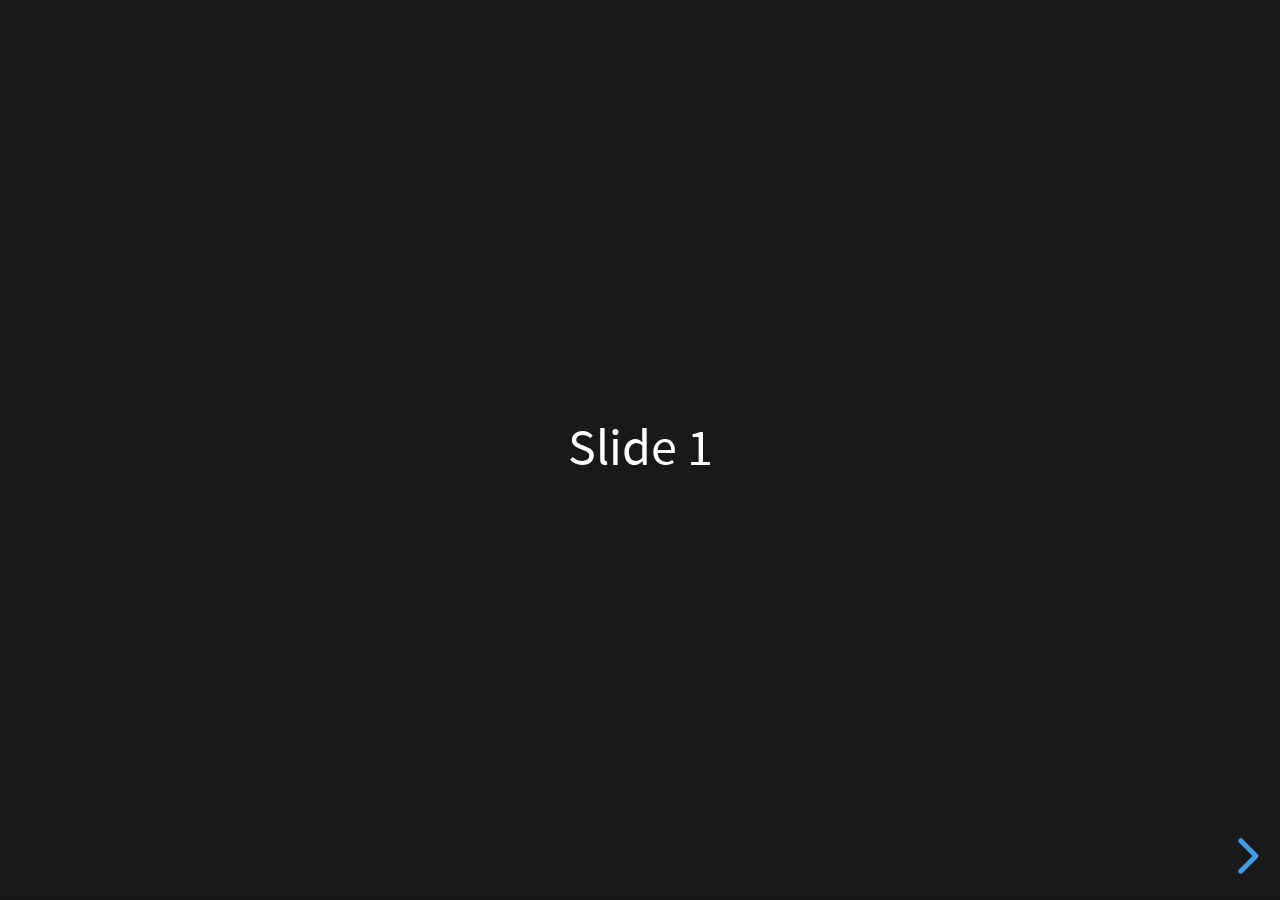
<file: reveal.js/index.html>
<!doctype html>
<html>
	<head>
		<meta charset="utf-8">
		<meta name="viewport" content="width=device-width, initial-scale=1.0, maximum-scale=1.0, user-scalable=no">

		<title>reveal.js</title>

		<link rel="stylesheet" href="css/reset.css">
		<link rel="stylesheet" href="css/reveal.css">
		<link rel="stylesheet" href="css/theme/black.css">

		<!-- Theme used for syntax highlighting of code -->
		<link rel="stylesheet" href="lib/css/monokai.css">

		<!-- Printing and PDF exports -->
		<script>
			var link = document.createElement( 'link' );
			link.rel = 'stylesheet';
			link.type = 'text/css';
			link.href = window.location.search.match( /print-pdf/gi ) ? 'css/print/pdf.css' : 'css/print/paper.css';
			document.getElementsByTagName( 'head' )[0].appendChild( link );
		</script>
	</head>
	<body>
		<div class="reveal">
			<div class="slides">
				<section>Slide 1</section>
				<section>Slide 2</section>
			</div>
		</div>

		<script src="js/reveal.js"></script>

		<script>
			// More info about config & dependencies:
			// - https://github.com/hakimel/reveal.js#configuration
			// - https://github.com/hakimel/reveal.js#dependencies
			Reveal.initialize({
				dependencies: [
					{ src: 'plugin/markdown/marked.js' },
					{ src: 'plugin/markdown/markdown.js' },
					{ src: 'plugin/notes/notes.js', async: true },
					{ src: 'plugin/highlight/highlight.js', async: true }
				]
			});
		</script>
	</body>
</html>
</file>
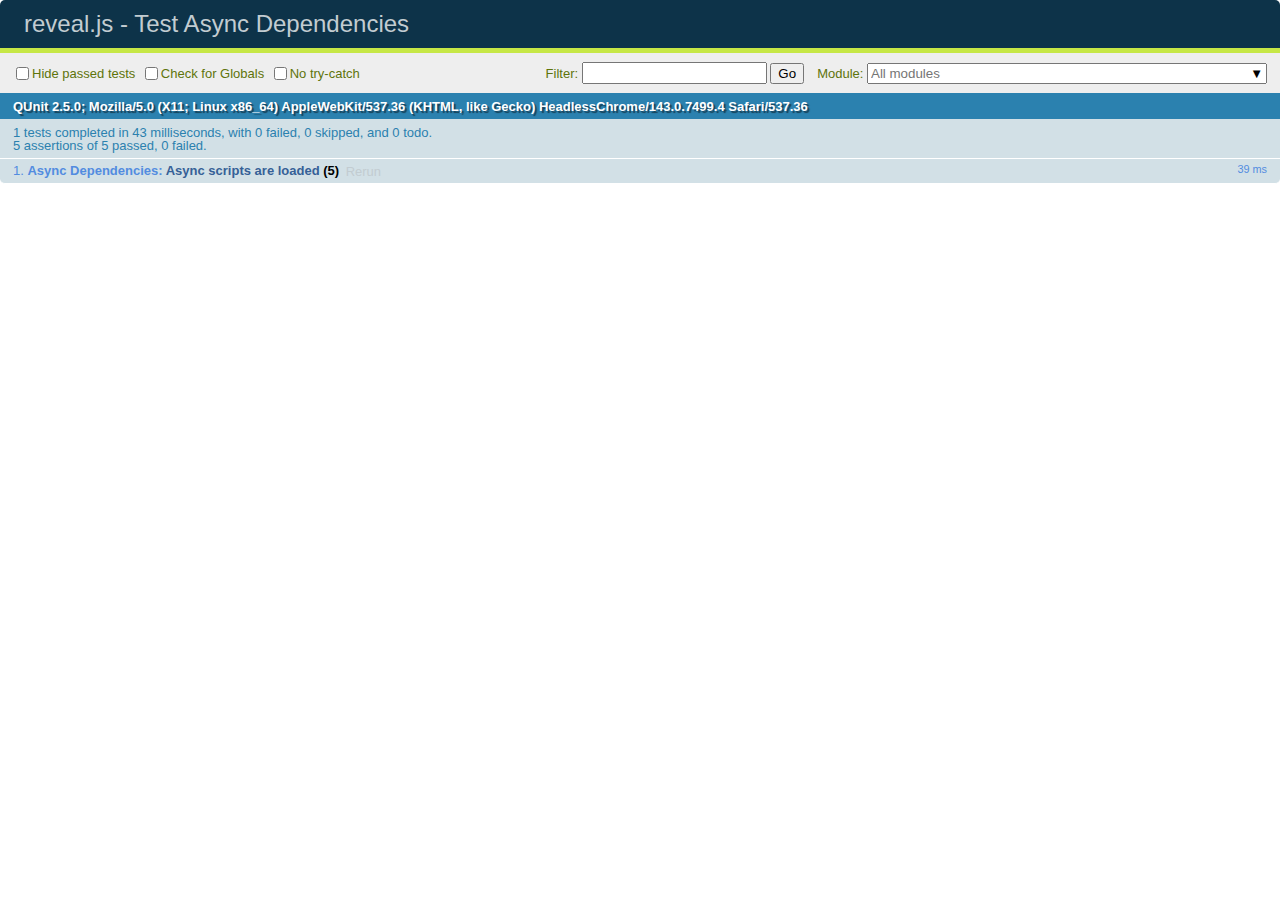
<file: reveal.js/test/test-dependencies-async.html>
<!doctype html>
<html lang="en">

	<head>
		<meta charset="utf-8">

		<title>reveal.js - Test Async Dependencies</title>

		<link rel="stylesheet" href="../css/reveal.css">
		<link rel="stylesheet" href="qunit-2.5.0.css">
	</head>

	<body style="overflow: auto;">

		<div id="qunit"></div>
		<div id="qunit-fixture"></div>

		<div class="reveal" style="display: none;">

			<div class="slides">

				<section>Slide content</section>

			</div>

		</div>

		<script src="../js/reveal.js"></script>
		<script src="qunit-2.5.0.js"></script>

		<script>
			var	externalScriptSequence = '';
			var scriptCount = 0;

			QUnit.config.autostart = false;
			QUnit.module( 'Async Dependencies' );

			QUnit.test( 'Async scripts are loaded', function( assert ) {
				assert.expect( 5 );
				var done = assert.async( 5 );

				function callback( event ) {
					if( externalScriptSequence.length === 1 ) {
						assert.ok( externalScriptSequence === 'A', 'first callback was sync script' );
						done();
					}
					else {
						assert.ok( true, 'async script loaded' );
						done();
					}

					if( externalScriptSequence.length === 4 ) {
						assert.ok( 	externalScriptSequence.indexOf( 'A' ) !== -1 &&
									externalScriptSequence.indexOf( 'B' ) !== -1 &&
									externalScriptSequence.indexOf( 'C' ) !== -1 &&
									externalScriptSequence.indexOf( 'D' ) !== -1, 'four unique scripts were loaded' );
						done();
					}

					scriptCount ++;
				}

				Reveal.initialize({
					dependencies: [
						{ src: 'assets/external-script-a.js', async: false, callback: callback },
						{ src: 'assets/external-script-b.js', async: true, callback: callback },
						{ src: 'assets/external-script-c.js', async: true, callback: callback },
						{ src: 'assets/external-script-d.js', async: true, callback: callback }
					]
				});
			});

			QUnit.start();

		</script>

	</body>
</html>
</file>
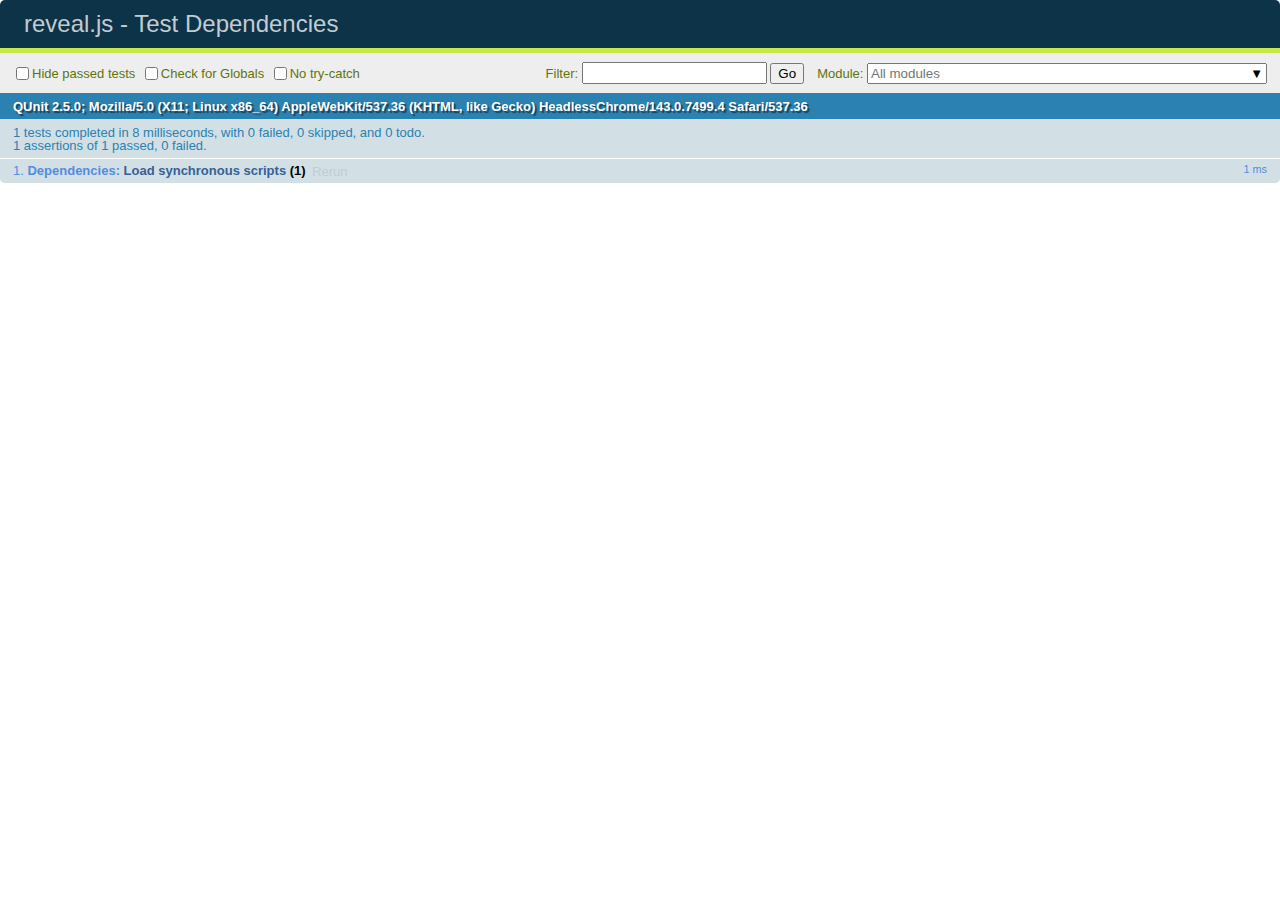
<file: reveal.js/test/test-dependencies.html>
<!doctype html>
<html lang="en">

	<head>
		<meta charset="utf-8">

		<title>reveal.js - Test Dependencies</title>

		<link rel="stylesheet" href="../css/reveal.css">
		<link rel="stylesheet" href="qunit-2.5.0.css">
	</head>

	<body style="overflow: auto;">

		<div id="qunit"></div>
		<div id="qunit-fixture"></div>

		<div class="reveal" style="display: none;">

			<div class="slides">

				<section>Slide content</section>

			</div>

		</div>

		<script src="../js/reveal.js"></script>
		<script src="qunit-2.5.0.js"></script>

		<script>
			window.externalScriptSequence = '';

			Reveal.addEventListener( 'ready', function() {

				QUnit.module( 'Dependencies' );

				QUnit.test( 'Load synchronous scripts', function( assert ) {
					assert.strictEqual( window.externalScriptSequence, 'ABC', 'Loaded and executed in order' );
				});

			} );

			Reveal.initialize({
				dependencies: [
					{ src: 'assets/external-script-a.js' },
					{ src: 'assets/external-script-b.js' },
					{ src: 'assets/external-script-c.js' }
				]
			});
		</script>

	</body>
</html>
</file>
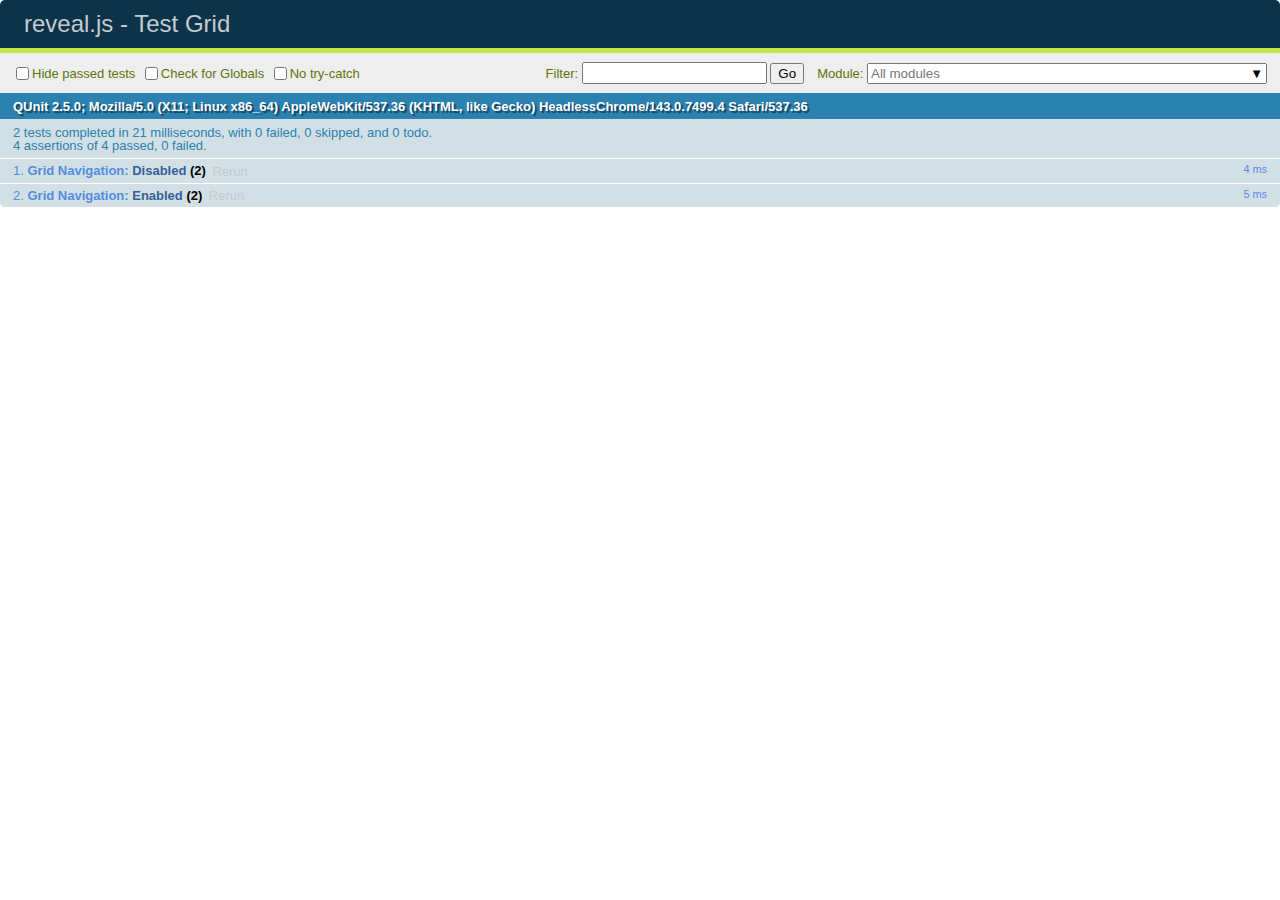
<file: reveal.js/test/test-grid-navigation.html>
<!doctype html>
<html lang="en">

	<head>
		<meta charset="utf-8">

		<title>reveal.js - Test Grid</title>

		<link rel="stylesheet" href="../css/reveal.css">
		<link rel="stylesheet" href="qunit-2.5.0.css">
	</head>

	<body style="overflow: auto;">

		<div id="qunit"></div>
		<div id="qunit-fixture"></div>

		<div class="reveal" style="display: none;">

			<div class="slides">

				<section>0</section>
				<section>
					<section>1.1</section>
					<section>1.2</section>
					<section>1.3</section>
					<section>1.4</section>
				</section>
				<section>
					<section>2.1</section>
					<section>2.2</section>
					<section>2.3</section>
					<section>2.4</section>
				</section>

			</div>

		</div>

		<script src="../js/reveal.js"></script>
		<script src="qunit-2.5.0.js"></script>

		<script>
			Reveal.addEventListener( 'ready', function() {

				QUnit.module( 'Grid Navigation' );

				QUnit.test( 'Disabled', function( assert ) {
					Reveal.right();
					Reveal.down();
					Reveal.down();
					assert.deepEqual( Reveal.getIndices(), { h: 1, v: 2, f: undefined }, 'Correct starting point' );
					Reveal.right();
					assert.deepEqual( Reveal.getIndices(), { h: 2, v: 0, f: undefined }, 'Moves to top when going to adjacent stack' );
				});

				QUnit.test( 'Enabled', function( assert ) {
					Reveal.configure({ navigationMode: 'grid' });
					Reveal.slide( 0, 0 );
					Reveal.right();
					Reveal.down();
					Reveal.down();
					assert.deepEqual( Reveal.getIndices(), { h: 1, v: 2, f: undefined }, 'Correct starting point' );
					Reveal.right();
					assert.deepEqual( Reveal.getIndices(), { h: 2, v: 2, f: undefined }, 'Remains at same vertical index when going to adjacent stack' );
				});

			} );

			Reveal.initialize();
		</script>

	</body>
</html>
</file>
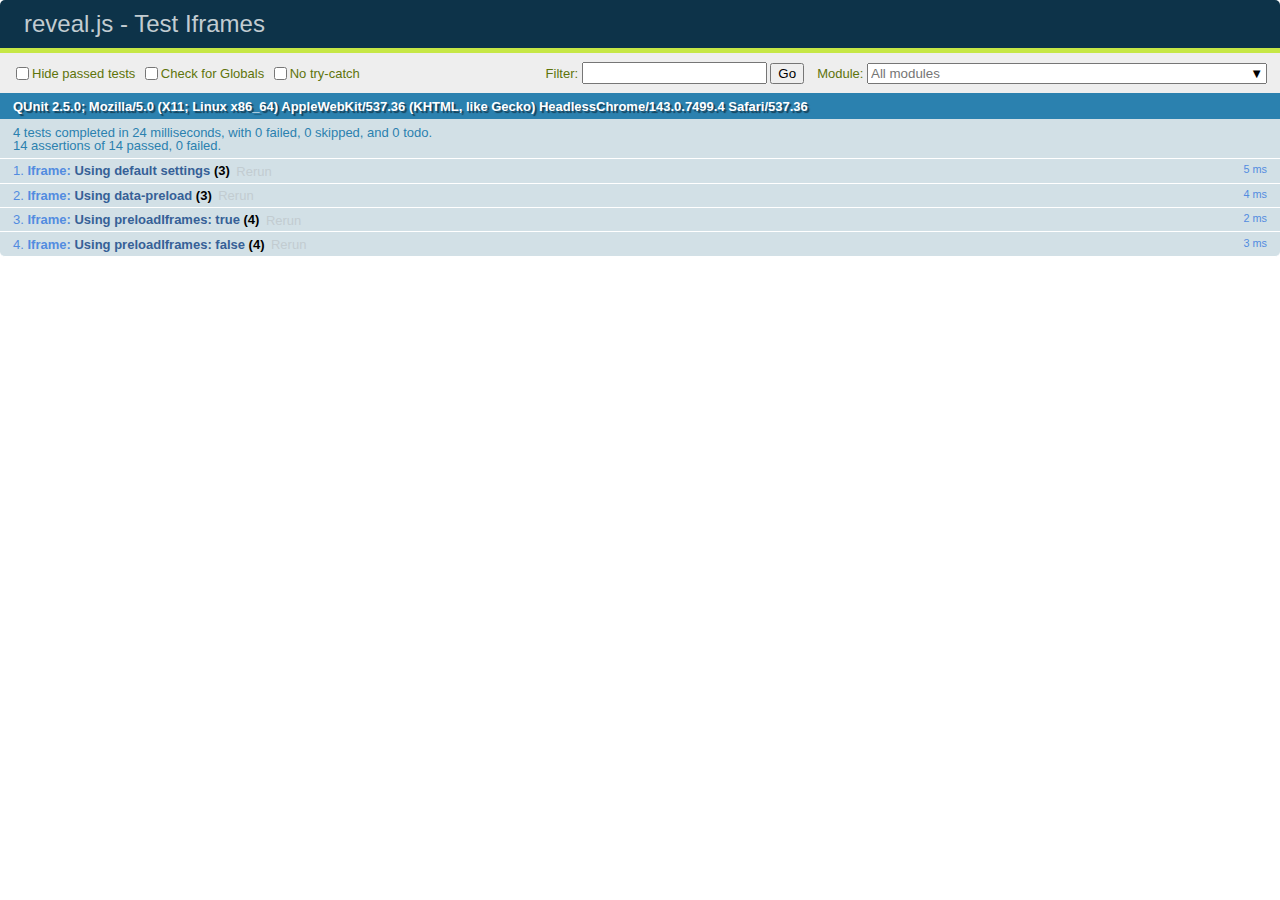
<file: reveal.js/test/test-iframes.html>
<!doctype html>
<html lang="en">

	<head>
		<meta charset="utf-8">

		<title>reveal.js - Test Iframes</title>

		<link rel="stylesheet" href="../css/reveal.css">
		<link rel="stylesheet" href="qunit-2.5.0.css">
	</head>

	<body style="overflow: auto;">

		<div id="qunit"></div>
		<div id="qunit-fixture"></div>

		<div class="reveal" style="display: none;">

			<div class="slides">

				<section>1</section>
				<section>2</section>
				<section>
					<iframe class="default-iframe" data-src="#"></iframe>
					<iframe class="preload-iframe" data-src="#" data-preload></iframe>
				</section>

			</div>

		</div>

		<script src="../js/reveal.js"></script>
		<script src="qunit-2.5.0.js"></script>

		<script>


			Reveal.addEventListener( 'ready', function() {

				var defaultIframe = document.querySelector( '.default-iframe' ),
					preloadIframe = document.querySelector( '.preload-iframe' );

				QUnit.module( 'Iframe' );

				QUnit.test( 'Using default settings', function( assert ) {

					Reveal.slide(1);
					assert.strictEqual( defaultIframe.hasAttribute( 'src' ), false, 'not preloaded when within viewDistance' );

					Reveal.slide(2);
					assert.strictEqual( defaultIframe.hasAttribute( 'src' ), true, 'loaded when slide becomes visible' );

					Reveal.slide(1);
					assert.strictEqual( defaultIframe.hasAttribute( 'src' ), false, 'unloaded when slide becomes invisible' );

				});

				QUnit.test( 'Using data-preload', function( assert ) {

					Reveal.slide(1);
					assert.strictEqual( preloadIframe.hasAttribute( 'src' ), true, 'preloaded within viewDistance' );

					Reveal.slide(2);
					assert.strictEqual( preloadIframe.hasAttribute( 'src' ), true, 'loaded when slide becoems visible' );

					Reveal.slide(0);
					assert.strictEqual( preloadIframe.hasAttribute( 'src' ), false, 'unloads outside of viewDistance' );

				});

				QUnit.test( 'Using preloadIframes: true', function( assert ) {

					Reveal.configure({ preloadIframes: true });

					Reveal.slide(1);
					assert.strictEqual( defaultIframe.hasAttribute( 'src' ), true, 'preloaded within viewDistance' );
					assert.strictEqual( preloadIframe.hasAttribute( 'src' ), true, 'preloaded within viewDistance' );

					Reveal.slide(2);
					assert.strictEqual( defaultIframe.hasAttribute( 'src' ), true, 'loaded when slide becomes visible' );
					assert.strictEqual( preloadIframe.hasAttribute( 'src' ), true, 'loaded when slide becomes visible' );

				});

				QUnit.test( 'Using preloadIframes: false', function( assert ) {

					Reveal.configure({ preloadIframes: false });

					Reveal.slide(0);
					assert.strictEqual( defaultIframe.hasAttribute( 'src' ), false, 'not preloaded within viewDistance' );
					assert.strictEqual( preloadIframe.hasAttribute( 'src' ), false, 'not preloaded within viewDistance' );

					Reveal.slide(2);
					assert.strictEqual( defaultIframe.hasAttribute( 'src' ), true, 'loaded when slide becomes visible' );
					assert.strictEqual( preloadIframe.hasAttribute( 'src' ), true, 'loaded when slide becomes visible' );

				});

			} );

			Reveal.initialize({
				viewDistance: 2
			});
		</script>

	</body>
</html>
</file>
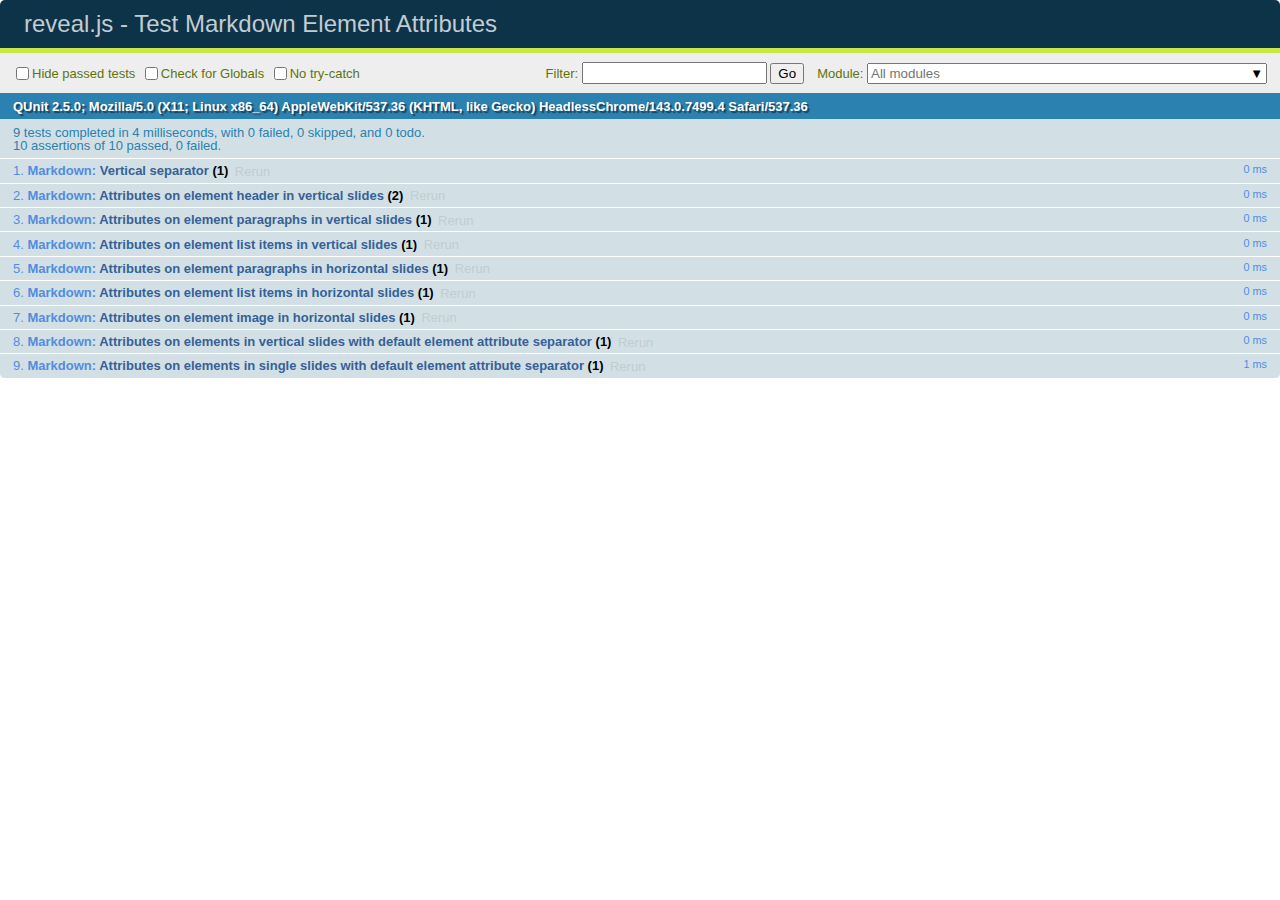
<file: reveal.js/test/test-markdown-element-attributes.html>
<!doctype html>
<html lang="en">

	<head>
		<meta charset="utf-8">

		<title>reveal.js - Test Markdown Element Attributes</title>

		<link rel="stylesheet" href="../css/reveal.css">
		<link rel="stylesheet" href="qunit-2.5.0.css">
	</head>

	<body style="overflow: auto;">

		<div id="qunit"></div>
		<div id="qunit-fixture"></div>

		<div class="reveal" style="display: none;">

			<div class="slides">

				<!-- <section data-markdown="example.md" data-separator="^\n\n\n" data-separator-vertical="^\n\n"></section> -->

				<!-- Slides are separated by newline + three dashes + newline, vertical slides identical but two dashes -->
				<section data-markdown data-separator="^\n---\n$" data-separator-vertical="^\n--\n$" data-element-attributes="{_\s*?([^}]+?)}">>
					<script type="text/template">
						## Slide 1.1
						<!-- {_class="fragment fade-out" data-fragment-index="1"} -->

						--

						## Slide 1.2
						<!-- {_class="fragment shrink"} -->

						Paragraph 1
						<!-- {_class="fragment grow"} -->

						Paragraph 2
						<!-- {_class="fragment grow"} -->

						- list item 1 <!-- {_class="fragment grow"} -->
						- list item 2 <!-- {_class="fragment grow"} -->
						- list item 3 <!-- {_class="fragment grow"} -->


						---

						## Slide 2


						Paragraph 1.2  
						multi-line <!-- {_class="fragment highlight-red"} -->

						Paragraph 2.2 <!-- {_class="fragment highlight-red"} -->

						Paragraph 2.3 <!-- {_class="fragment highlight-red"} -->

						Paragraph 2.4 <!-- {_class="fragment highlight-red"} -->

						- list item 1 <!-- {_class="fragment highlight-green"} -->
						- list item 2<!-- {_class="fragment highlight-green"} -->
						- list item 3<!-- {_class="fragment highlight-green"} -->
						- list item 4
						<!-- {_class="fragment highlight-green"} -->
						- list item 5<!-- {_class="fragment highlight-green"} -->

						Test

						![Example Picture](examples/assets/image2.png) <!-- {_class="reveal stretch"} -->

					</script>
				</section>



				<section 	data-markdown data-separator="^\n\n\n"
									data-separator-vertical="^\n\n"
									data-separator-notes="^Note:"
									data-charset="utf-8">
					<script type="text/template">
						# Test attributes in Markdown with default separator
						## Slide 1 Def <!-- .element: class="fragment highlight-red" data-fragment-index="1" -->


						## Slide 2 Def
						<!-- .element: class="fragment highlight-red" -->

					</script>
				</section>

				<section data-markdown>
				  <script type="text/template">
					## Hello world
					A paragraph
					<!-- .element: class="fragment highlight-blue" -->
				  </script>
				</section>

				<section data-markdown>
				  <script type="text/template">
					## Hello world

					Multiple  
					Line
					<!-- .element: class="fragment highlight-blue" -->
				  </script>
				</section>

				<section data-markdown>
				  <script type="text/template">
					## Hello world

					Test<!-- .element: class="fragment highlight-blue" -->

					More Test
				  </script>
				</section>


			</div>

		</div>

		<script src="../js/reveal.js"></script>
		<script src="../plugin/markdown/marked.js"></script>
		<script src="../plugin/markdown/markdown.js"></script>
		<script src="qunit-2.5.0.js"></script>

		<script src="test-markdown-element-attributes.js"></script>

	</body>
</html>
</file>
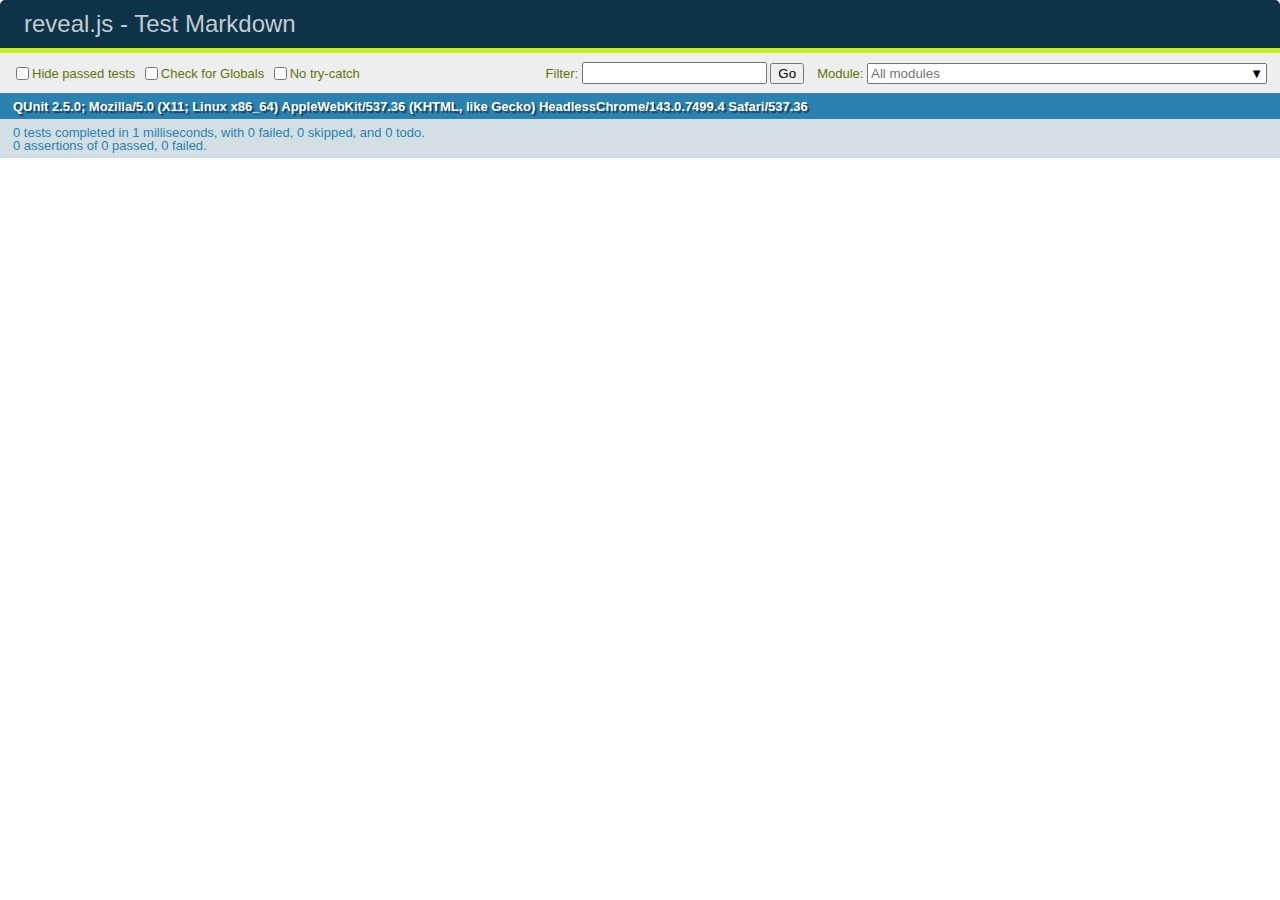
<file: reveal.js/test/test-markdown-external.html>
<!doctype html>
<html lang="en">

	<head>
		<meta charset="utf-8">

		<title>reveal.js - Test Markdown</title>

		<link rel="stylesheet" href="../css/reveal.css">
		<link rel="stylesheet" href="qunit-2.5.0.css">
	</head>

	<body style="overflow: auto;">

		<div id="qunit"></div>
		<div id="qunit-fixture"></div>

		<div class="reveal" style="display: none;">

			<div class="slides">
				<!-- <section data-markdown="simple.md" data-separator="^\r?\n\r?\n\r?\n" data-separator-vertical="^\r?\n\r?\n"></section> -->
			</div>

		</div>

		<script src="../js/reveal.js"></script>
		<script src="../plugin/highlight/highlight.js"></script>
		<script src="../plugin/markdown/marked.js"></script>
		<script src="../plugin/markdown/markdown.js"></script>
		<script src="qunit-2.5.0.js"></script>

		<!-- <script src="test-markdown-external.js"></script> -->

		<!-- Test disabled 28/2/2019 by Hakim – Markdown plugin needs to be updated to load extenal files asycnhronously -->

	</body>
</html>
</file>
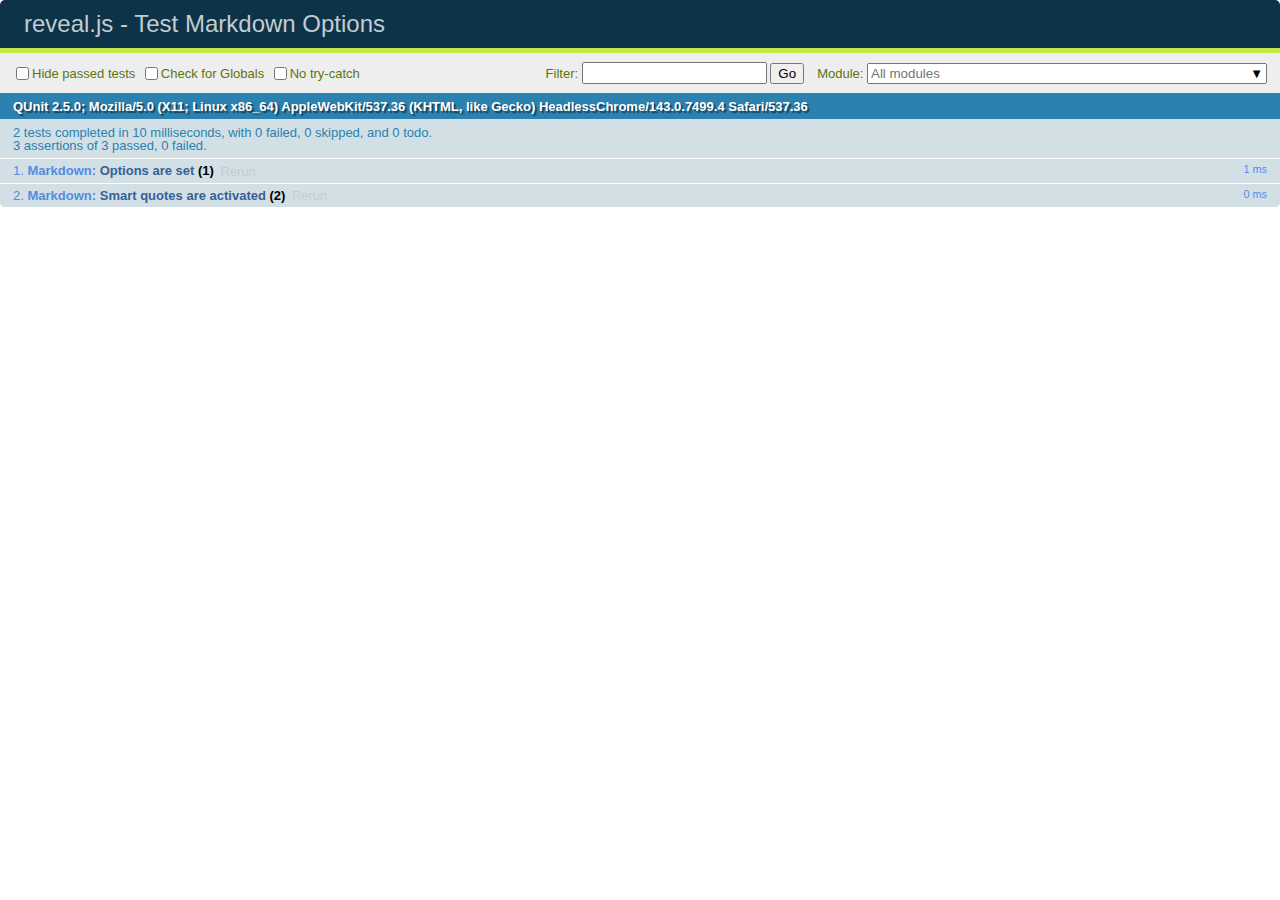
<file: reveal.js/test/test-markdown-options.html>
<!doctype html>
<html lang="en">

	<head>
		<meta charset="utf-8">

		<title>reveal.js - Test Markdown Options</title>

		<link rel="stylesheet" href="../css/reveal.css">
		<link rel="stylesheet" href="qunit-2.5.0.css">
	</head>

	<body style="overflow: auto;">

		<div id="qunit"></div>
		<div id="qunit-fixture"></div>

		<div class="reveal" style="display: none;">

			<div class="slides">

				<section data-markdown>
					<script type="text/template">
						## Testing Markdown Options

						This "slide" should contain 'smart' quotes.
					</script>
				</section>

			</div>

		</div>

		<script src="../js/reveal.js"></script>
		<script src="qunit-2.5.0.js"></script>

		<script src="test-markdown-options.js"></script>

	</body>
</html>
</file>
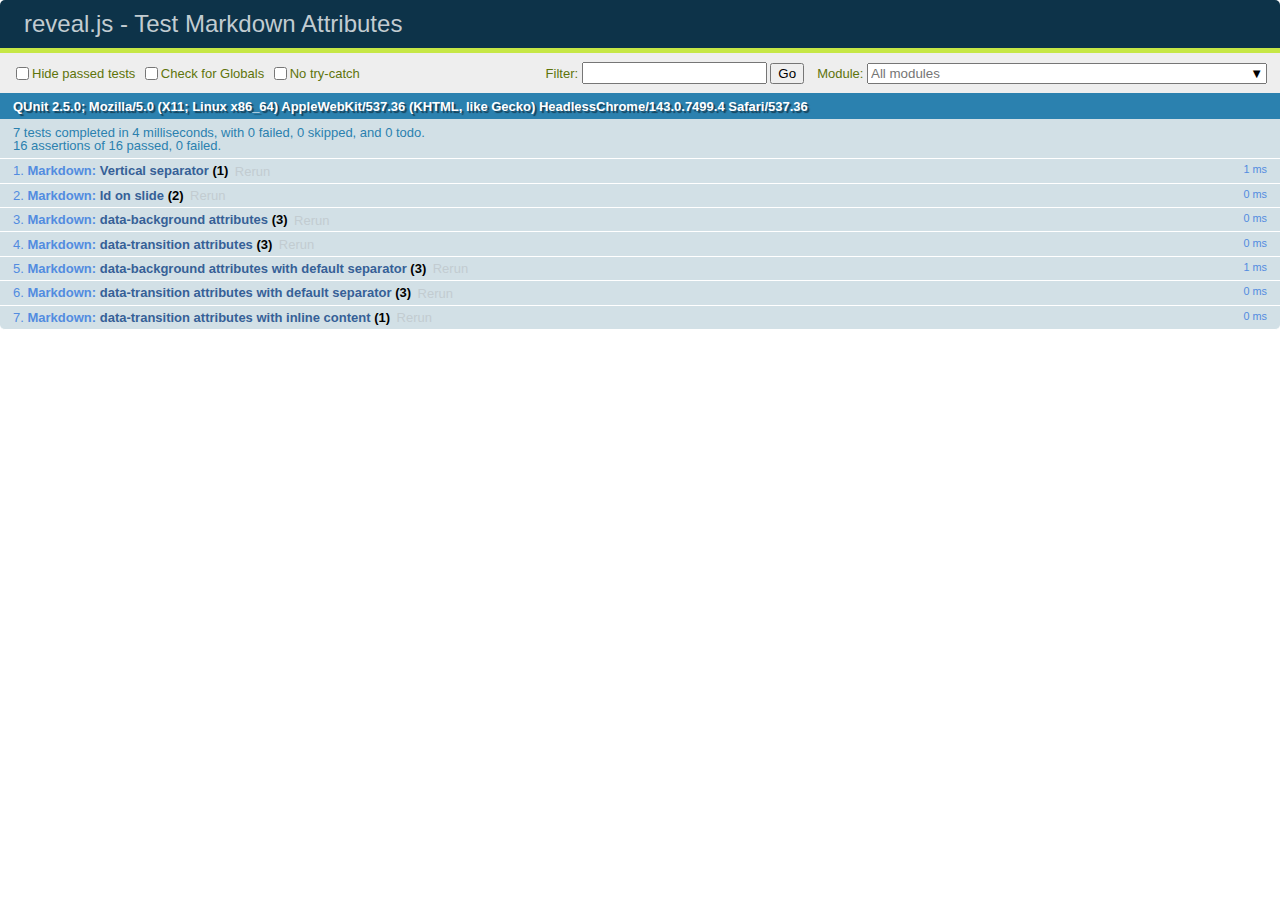
<file: reveal.js/test/test-markdown-slide-attributes.html>
<!doctype html>
<html lang="en">

	<head>
		<meta charset="utf-8">

		<title>reveal.js - Test Markdown Attributes</title>

		<link rel="stylesheet" href="../css/reveal.css">
		<link rel="stylesheet" href="qunit-2.5.0.css">
	</head>

	<body style="overflow: auto;">

		<div id="qunit"></div>
		<div id="qunit-fixture"></div>

		<div class="reveal" style="display: none;">

			<div class="slides">

				<!-- <section data-markdown="example.md" data-separator="^\n\n\n" data-separator-vertical="^\n\n"></section> -->

				<!-- Slides are separated by three lines, vertical slides by two lines, attributes are one any line starting with (spaces and) two dashes -->
				<section 	data-markdown data-separator="^\n\n\n"
									data-separator-vertical="^\n\n"
									data-separator-notes="^Note:"
									data-attributes="--\s(.*?)$"
									data-charset="utf-8">
					<script type="text/template">
						# Test attributes in Markdown
						## Slide 1



						## Slide 2
						<!-- -- id="slide2" data-transition="zoom" data-background="#A0C66B" -->


						## Slide 2.1
						<!-- -- data-background="#ff0000" data-transition="fade" -->


						## Slide 2.2
						[Link to Slide2](#/slide2)



						## Slide 3
						<!-- -- data-transition="zoom" data-background="#C6916B" -->



						## Slide 4
					</script>
				</section>

				<section 	data-markdown data-separator="^\n\n\n"
									data-separator-vertical="^\n\n"
									data-separator-notes="^Note:"
									data-charset="utf-8">
					<script type="text/template">
						# Test attributes in Markdown with default separator
						## Slide 1 Def



						## Slide 2 Def
						<!-- .slide: id="slide2def" data-transition="concave" data-background="#A7C66B" -->


						## Slide 2.1 Def
						<!-- .slide: data-background="#f70000" data-transition="page" -->


						## Slide 2.2 Def
						[Link to Slide2](#/slide2def)



						## Slide 3 Def
						<!-- .slide: data-transition="concave" data-background="#C7916B" -->



						## Slide 4
					</script>
				</section>

				<section data-markdown>
					<script type="text/template">
						<!-- .slide: data-background="#ff0000" -->
						## Hello world
					</script>
				</section>

				<section data-markdown>
					<script type="text/template">
						## Hello world
						<!-- .slide: data-background="#ff0000" -->
					</script>
				</section>

				<section data-markdown>
					<script type="text/template">
						## Hello world

						Test
						<!-- .slide: data-background="#ff0000" -->

						More Test
					</script>
				</section>

			</div>

		</div>

		<script src="../js/reveal.js"></script>
		<script src="../plugin/markdown/marked.js"></script>
		<script src="../plugin/markdown/markdown.js"></script>
		<script src="qunit-2.5.0.js"></script>

		<script src="test-markdown-slide-attributes.js"></script>

	</body>
</html>
</file>
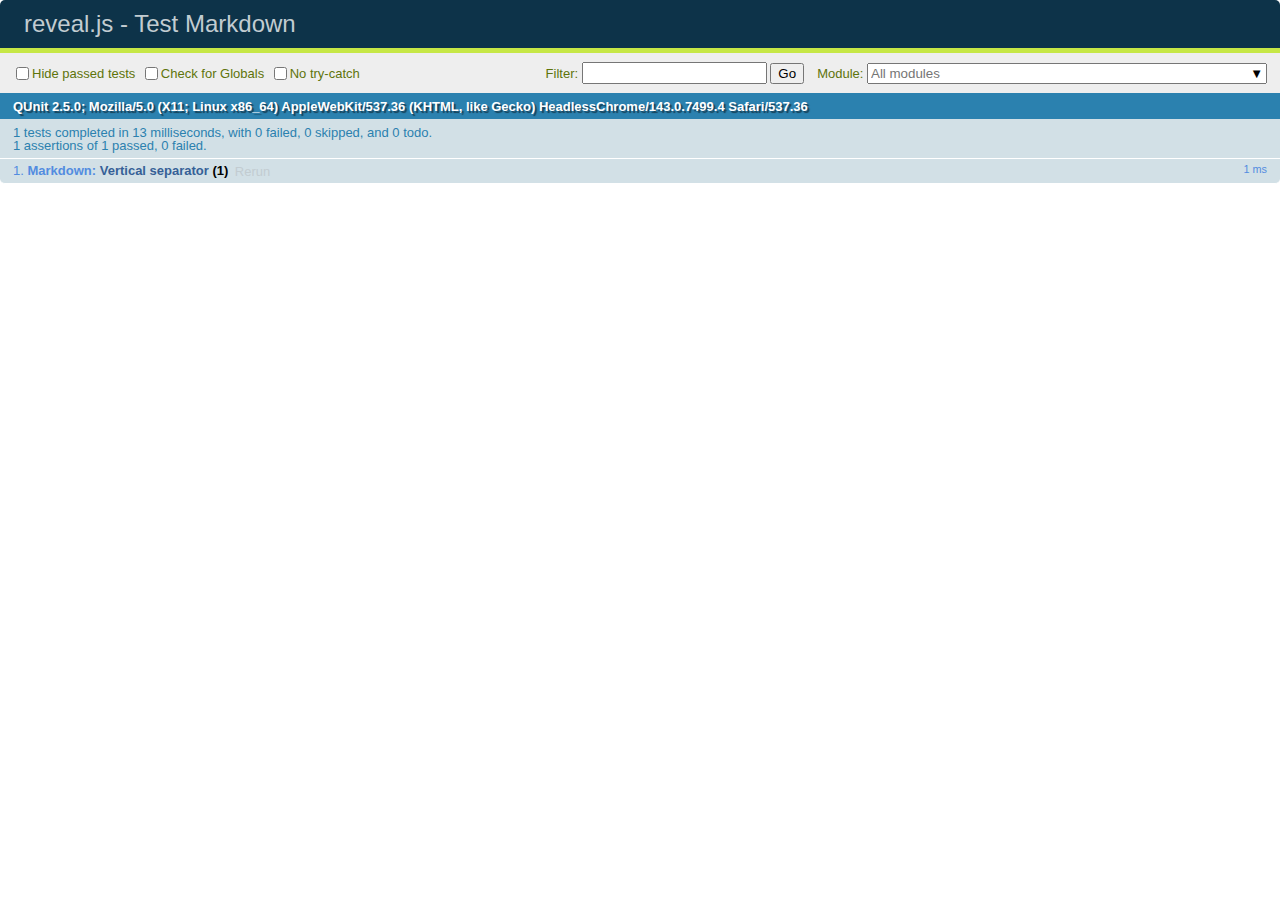
<file: reveal.js/test/test-markdown.html>
<!doctype html>
<html lang="en">

	<head>
		<meta charset="utf-8">

		<title>reveal.js - Test Markdown</title>

		<link rel="stylesheet" href="../css/reveal.css">
		<link rel="stylesheet" href="qunit-2.5.0.css">
	</head>

	<body style="overflow: auto;">

		<div id="qunit"></div>
		<div id="qunit-fixture"></div>

		<div class="reveal" style="display: none;">

			<div class="slides">

				<!-- <section data-markdown="example.md" data-separator="^\n\n\n" data-separator-vertical="^\n\n"></section> -->

				<!-- Slides are separated by newline + three dashes + newline, vertical slides identical but two dashes -->
				<section data-markdown data-separator="^\n---\n$" data-separator-vertical="^\n--\n$">
					<script type="text/template">
						## Slide 1.1

						--

						## Slide 1.2

						---

						## Slide 2
					</script>
				</section>

			</div>

		</div>

		<script src="../js/reveal.js"></script>
		<script src="../plugin/markdown/marked.js"></script>
		<script src="../plugin/markdown/markdown.js"></script>
		<script src="qunit-2.5.0.js"></script>

		<script src="test-markdown.js"></script>

	</body>
</html>
</file>
<file: reveal.js/css/theme/black.css>
/**
 * Black theme for reveal.js. This is the opposite of the 'white' theme.
 *
 * By Hakim El Hattab, http://hakim.se
 */
@import url(../../lib/font/source-sans-pro/source-sans-pro.css);
section.has-light-background, section.has-light-background h1, section.has-light-background h2, section.has-light-background h3, section.has-light-background h4, section.has-light-background h5, section.has-light-background h6 {
  color: #222; }

/*********************************************
 * GLOBAL STYLES
 *********************************************/
body {
  background: #191919;
  background-color: #191919; }

.reveal {
  font-family: "Source Sans Pro", Helvetica, sans-serif;
  font-size: 42px;
  font-weight: normal;
  color: #fff; }

::selection {
  color: #fff;
  background: #bee4fd;
  text-shadow: none; }

::-moz-selection {
  color: #fff;
  background: #bee4fd;
  text-shadow: none; }

.reveal .slides section,
.reveal .slides section > section {
  line-height: 1.3;
  font-weight: inherit; }

/*********************************************
 * HEADERS
 *********************************************/
.reveal h1,
.reveal h2,
.reveal h3,
.reveal h4,
.reveal h5,
.reveal h6 {
  margin: 0 0 20px 0;
  color: #fff;
  font-family: "Source Sans Pro", Helvetica, sans-serif;
  font-weight: 600;
  line-height: 1.2;
  letter-spacing: normal;
  text-transform: uppercase;
  text-shadow: none;
  word-wrap: break-word; }

.reveal h1 {
  font-size: 2.5em; }

.reveal h2 {
  font-size: 1.6em; }

.reveal h3 {
  font-size: 1.3em; }

.reveal h4 {
  font-size: 1em; }

.reveal h1 {
  text-shadow: none; }

/*********************************************
 * OTHER
 *********************************************/
.reveal p {
  margin: 20px 0;
  line-height: 1.3; }

/* Ensure certain elements are never larger than the slide itself */
.reveal img,
.reveal video,
.reveal iframe {
  max-width: 95%;
  max-height: 95%; }

.reveal strong,
.reveal b {
  font-weight: bold; }

.reveal em {
  font-style: italic; }

.reveal ol,
.reveal dl,
.reveal ul {
  display: inline-block;
  text-align: left;
  margin: 0 0 0 1em; }

.reveal ol {
  list-style-type: decimal; }

.reveal ul {
  list-style-type: disc; }

.reveal ul ul {
  list-style-type: square; }

.reveal ul ul ul {
  list-style-type: circle; }

.reveal ul ul,
.reveal ul ol,
.reveal ol ol,
.reveal ol ul {
  display: block;
  margin-left: 40px; }

.reveal dt {
  font-weight: bold; }

.reveal dd {
  margin-left: 40px; }

.reveal blockquote {
  display: block;
  position: relative;
  width: 70%;
  margin: 20px auto;
  padding: 5px;
  font-style: italic;
  background: rgba(255, 255, 255, 0.05);
  box-shadow: 0px 0px 2px rgba(0, 0, 0, 0.2); }

.reveal blockquote p:first-child,
.reveal blockquote p:last-child {
  display: inline-block; }

.reveal q {
  font-style: italic; }

.reveal pre {
  display: block;
  position: relative;
  width: 90%;
  margin: 20px auto;
  text-align: left;
  font-size: 0.55em;
  font-family: monospace;
  line-height: 1.2em;
  word-wrap: break-word;
  box-shadow: 0px 5px 15px rgba(0, 0, 0, 0.15); }

.reveal code {
  font-family: monospace;
  text-transform: none; }

.reveal pre code {
  display: block;
  padding: 5px;
  overflow: auto;
  max-height: 400px;
  word-wrap: normal; }

.reveal table {
  margin: auto;
  border-collapse: collapse;
  border-spacing: 0; }

.reveal table th {
  font-weight: bold; }

.reveal table th,
.reveal table td {
  text-align: left;
  padding: 0.2em 0.5em 0.2em 0.5em;
  border-bottom: 1px solid; }

.reveal table th[align="center"],
.reveal table td[align="center"] {
  text-align: center; }

.reveal table th[align="right"],
.reveal table td[align="right"] {
  text-align: right; }

.reveal table tbody tr:last-child th,
.reveal table tbody tr:last-child td {
  border-bottom: none; }

.reveal sup {
  vertical-align: super;
  font-size: smaller; }

.reveal sub {
  vertical-align: sub;
  font-size: smaller; }

.reveal small {
  display: inline-block;
  font-size: 0.6em;
  line-height: 1.2em;
  vertical-align: top; }

.reveal small * {
  vertical-align: top; }

/*********************************************
 * LINKS
 *********************************************/
.reveal a {
  color: #42affa;
  text-decoration: none;
  -webkit-transition: color .15s ease;
  -moz-transition: color .15s ease;
  transition: color .15s ease; }

.reveal a:hover {
  color: #8dcffc;
  text-shadow: none;
  border: none; }

.reveal .roll span:after {
  color: #fff;
  background: #068de9; }

/*********************************************
 * IMAGES
 *********************************************/
.reveal section img {
  margin: 15px 0px;
  background: rgba(255, 255, 255, 0.12);
  border: 4px solid #fff;
  box-shadow: 0 0 10px rgba(0, 0, 0, 0.15); }

.reveal section img.plain {
  border: 0;
  box-shadow: none; }

.reveal a img {
  -webkit-transition: all .15s linear;
  -moz-transition: all .15s linear;
  transition: all .15s linear; }

.reveal a:hover img {
  background: rgba(255, 255, 255, 0.2);
  border-color: #42affa;
  box-shadow: 0 0 20px rgba(0, 0, 0, 0.55); }

/*********************************************
 * NAVIGATION CONTROLS
 *********************************************/
.reveal .controls {
  color: #42affa; }

/*********************************************
 * PROGRESS BAR
 *********************************************/
.reveal .progress {
  background: rgba(0, 0, 0, 0.2);
  color: #42affa; }

.reveal .progress span {
  -webkit-transition: width 800ms cubic-bezier(0.26, 0.86, 0.44, 0.985);
  -moz-transition: width 800ms cubic-bezier(0.26, 0.86, 0.44, 0.985);
  transition: width 800ms cubic-bezier(0.26, 0.86, 0.44, 0.985); }

/*********************************************
 * PRINT BACKGROUND
 *********************************************/
@media print {
  .backgrounds {
    background-color: #191919; } }
</file>
<file: reveal.js/lib/css/monokai.css>
/*
Monokai style - ported by Luigi Maselli - http://grigio.org
*/

.hljs {
  display: block;
  overflow-x: auto;
  padding: 0.5em;
  background: #272822;
  color: #ddd;
}

.hljs-tag,
.hljs-keyword,
.hljs-selector-tag,
.hljs-literal,
.hljs-strong,
.hljs-name {
  color: #f92672;
}

.hljs-code {
  color: #66d9ef;
}

.hljs-class .hljs-title {
  color: white;
}

.hljs-attribute,
.hljs-symbol,
.hljs-regexp,
.hljs-link {
  color: #bf79db;
}

.hljs-string,
.hljs-bullet,
.hljs-subst,
.hljs-title,
.hljs-section,
.hljs-emphasis,
.hljs-type,
.hljs-built_in,
.hljs-builtin-name,
.hljs-selector-attr,
.hljs-selector-pseudo,
.hljs-addition,
.hljs-variable,
.hljs-template-tag,
.hljs-template-variable {
  color: #a6e22e;
}

.hljs-comment,
.hljs-quote,
.hljs-deletion,
.hljs-meta {
  color: #75715e;
}

.hljs-keyword,
.hljs-selector-tag,
.hljs-literal,
.hljs-doctag,
.hljs-title,
.hljs-section,
.hljs-type,
.hljs-selector-id {
  font-weight: bold;
}
</file>
<file: reveal.js/test/qunit-2.5.0.css>
/*!
 * QUnit 2.5.0
 * https://qunitjs.com/
 *
 * Copyright jQuery Foundation and other contributors
 * Released under the MIT license
 * https://jquery.org/license
 *
 * Date: 2018-01-10T02:56Z
 */

/** Font Family and Sizes */

#qunit-tests, #qunit-header, #qunit-banner, #qunit-testrunner-toolbar, #qunit-filteredTest, #qunit-userAgent, #qunit-testresult {
	font-family: "Helvetica Neue Light", "HelveticaNeue-Light", "Helvetica Neue", Calibri, Helvetica, Arial, sans-serif;
}

#qunit-testrunner-toolbar, #qunit-filteredTest, #qunit-userAgent, #qunit-testresult, #qunit-tests li { font-size: small; }
#qunit-tests { font-size: smaller; }


/** Resets */

#qunit-tests, #qunit-header, #qunit-banner, #qunit-filteredTest, #qunit-userAgent, #qunit-testresult, #qunit-modulefilter {
	margin: 0;
	padding: 0;
}


/** Header (excluding toolbar) */

#qunit-header {
	padding: 0.5em 0 0.5em 1em;

	color: #8699A4;
	background-color: #0D3349;

	font-size: 1.5em;
	line-height: 1em;
	font-weight: 400;

	border-radius: 5px 5px 0 0;
}

#qunit-header a {
	text-decoration: none;
	color: #C2CCD1;
}

#qunit-header a:hover,
#qunit-header a:focus {
	color: #FFF;
}

#qunit-banner {
	height: 5px;
}

#qunit-filteredTest {
	padding: 0.5em 1em 0.5em 1em;
	color: #366097;
	background-color: #F4FF77;
}

#qunit-userAgent {
	padding: 0.5em 1em 0.5em 1em;
	color: #FFF;
	background-color: #2B81AF;
	text-shadow: rgba(0, 0, 0, 0.5) 2px 2px 1px;
}


/** Toolbar */

#qunit-testrunner-toolbar {
	padding: 0.5em 1em 0.5em 1em;
	color: #5E740B;
	background-color: #EEE;
}

#qunit-testrunner-toolbar .clearfix {
	height: 0;
	clear: both;
}

#qunit-testrunner-toolbar label {
	display: inline-block;
}

#qunit-testrunner-toolbar input[type=checkbox],
#qunit-testrunner-toolbar input[type=radio] {
	margin: 3px;
	vertical-align: -2px;
}

#qunit-testrunner-toolbar input[type=text] {
	box-sizing: border-box;
	height: 1.6em;
}

.qunit-url-config,
.qunit-filter,
#qunit-modulefilter {
	display: inline-block;
	line-height: 2.1em;
}

.qunit-filter,
#qunit-modulefilter {
	float: right;
	position: relative;
	margin-left: 1em;
}

.qunit-url-config label {
	margin-right: 0.5em;
}

#qunit-modulefilter-search {
	box-sizing: border-box;
	width: 400px;
}

#qunit-modulefilter-search-container:after {
	position: absolute;
	right: 0.3em;
	content: "\25bc";
	color: black;
}

#qunit-modulefilter-dropdown {
	/* align with #qunit-modulefilter-search */
	box-sizing: border-box;
	width: 400px;
	position: absolute;
	right: 0;
	top: 50%;
	margin-top: 0.8em;

	border: 1px solid #D3D3D3;
	border-top: none;
	border-radius: 0 0 .25em .25em;
	color: #000;
	background-color: #F5F5F5;
	z-index: 99;
}

#qunit-modulefilter-dropdown a {
	color: inherit;
	text-decoration: none;
}

#qunit-modulefilter-dropdown .clickable.checked {
	font-weight: bold;
	color: #000;
	background-color: #D2E0E6;
}

#qunit-modulefilter-dropdown .clickable:hover {
	color: #FFF;
	background-color: #0D3349;
}

#qunit-modulefilter-actions {
	display: block;
	overflow: auto;

	/* align with #qunit-modulefilter-dropdown-list */
	font: smaller/1.5em sans-serif;
}

#qunit-modulefilter-dropdown #qunit-modulefilter-actions > * {
	box-sizing: border-box;
	max-height: 2.8em;
	display: block;
	padding: 0.4em;
}

#qunit-modulefilter-dropdown #qunit-modulefilter-actions > button {
	float: right;
	font: inherit;
}

#qunit-modulefilter-dropdown #qunit-modulefilter-actions > :last-child {
	/* insert padding to align with checkbox margins */
	padding-left: 3px;
}

#qunit-modulefilter-dropdown-list {
	max-height: 200px;
	overflow-y: auto;
	margin: 0;
	border-top: 2px groove threedhighlight;
	padding: 0.4em 0 0;
	font: smaller/1.5em sans-serif;
}

#qunit-modulefilter-dropdown-list li {
	white-space: nowrap;
	overflow: hidden;
	text-overflow: ellipsis;
}

#qunit-modulefilter-dropdown-list .clickable {
	display: block;
	padding-left: 0.15em;
}


/** Tests: Pass/Fail */

#qunit-tests {
	list-style-position: inside;
}

#qunit-tests li {
	padding: 0.4em 1em 0.4em 1em;
	border-bottom: 1px solid #FFF;
	list-style-position: inside;
}

#qunit-tests > li {
	display: none;
}

#qunit-tests li.running,
#qunit-tests li.pass,
#qunit-tests li.fail,
#qunit-tests li.skipped,
#qunit-tests li.aborted {
	display: list-item;
}

#qunit-tests.hidepass {
	position: relative;
}

#qunit-tests.hidepass li.running,
#qunit-tests.hidepass li.pass:not(.todo) {
	visibility: hidden;
	position: absolute;
	width:   0;
	height:  0;
	padding: 0;
	border:  0;
	margin:  0;
}

#qunit-tests li strong {
	cursor: pointer;
}

#qunit-tests li.skipped strong {
	cursor: default;
}

#qunit-tests li a {
	padding: 0.5em;
	color: #C2CCD1;
	text-decoration: none;
}

#qunit-tests li p a {
	padding: 0.25em;
	color: #6B6464;
}
#qunit-tests li a:hover,
#qunit-tests li a:focus {
	color: #000;
}

#qunit-tests li .runtime {
	float: right;
	font-size: smaller;
}

.qunit-assert-list {
	margin-top: 0.5em;
	padding: 0.5em;

	background-color: #FFF;

	border-radius: 5px;
}

.qunit-source {
	margin: 0.6em 0 0.3em;
}

.qunit-collapsed {
	display: none;
}

#qunit-tests table {
	border-collapse: collapse;
	margin-top: 0.2em;
}

#qunit-tests th {
	text-align: right;
	vertical-align: top;
	padding: 0 0.5em 0 0;
}

#qunit-tests td {
	vertical-align: top;
}

#qunit-tests pre {
	margin: 0;
	white-space: pre-wrap;
	word-wrap: break-word;
}

#qunit-tests del {
	color: #374E0C;
	background-color: #E0F2BE;
	text-decoration: none;
}

#qunit-tests ins {
	color: #500;
	background-color: #FFCACA;
	text-decoration: none;
}

/*** Test Counts */

#qunit-tests b.counts                       { color: #000; }
#qunit-tests b.passed                       { color: #5E740B; }
#qunit-tests b.failed                       { color: #710909; }

#qunit-tests li li {
	padding: 5px;
	background-color: #FFF;
	border-bottom: none;
	list-style-position: inside;
}

/*** Passing Styles */

#qunit-tests li li.pass {
	color: #3C510C;
	background-color: #FFF;
	border-left: 10px solid #C6E746;
}

#qunit-tests .pass                          { color: #528CE0; background-color: #D2E0E6; }
#qunit-tests .pass .test-name               { color: #366097; }

#qunit-tests .pass .test-actual,
#qunit-tests .pass .test-expected           { color: #999; }

#qunit-banner.qunit-pass                    { background-color: #C6E746; }

/*** Failing Styles */

#qunit-tests li li.fail {
	color: #710909;
	background-color: #FFF;
	border-left: 10px solid #EE5757;
	white-space: pre;
}

#qunit-tests > li:last-child {
	border-radius: 0 0 5px 5px;
}

#qunit-tests .fail                          { color: #000; background-color: #EE5757; }
#qunit-tests .fail .test-name,
#qunit-tests .fail .module-name             { color: #000; }

#qunit-tests .fail .test-actual             { color: #EE5757; }
#qunit-tests .fail .test-expected           { color: #008000; }

#qunit-banner.qunit-fail                    { background-color: #EE5757; }


/*** Aborted tests */
#qunit-tests .aborted { color: #000; background-color: orange; }
/*** Skipped tests */

#qunit-tests .skipped {
	background-color: #EBECE9;
}

#qunit-tests .qunit-todo-label,
#qunit-tests .qunit-skipped-label {
	background-color: #F4FF77;
	display: inline-block;
	font-style: normal;
	color: #366097;
	line-height: 1.8em;
	padding: 0 0.5em;
	margin: -0.4em 0.4em -0.4em 0;
}

#qunit-tests .qunit-todo-label {
	background-color: #EEE;
}

/** Result */

#qunit-testresult {
	color: #2B81AF;
	background-color: #D2E0E6;

	border-bottom: 1px solid #FFF;
}
#qunit-testresult .clearfix {
	height: 0;
	clear: both;
}
#qunit-testresult .module-name {
	font-weight: 700;
}
#qunit-testresult-display {
	padding: 0.5em 1em 0.5em 1em;
	width: 85%;
	float:left;
}
#qunit-testresult-controls {
	padding: 0.5em 1em 0.5em 1em;
  width: 10%;
	float:left;
}

/** Fixture */

#qunit-fixture {
	position: absolute;
	top: -10000px;
	left: -10000px;
	width: 1000px;
	height: 1000px;
}
</file>
